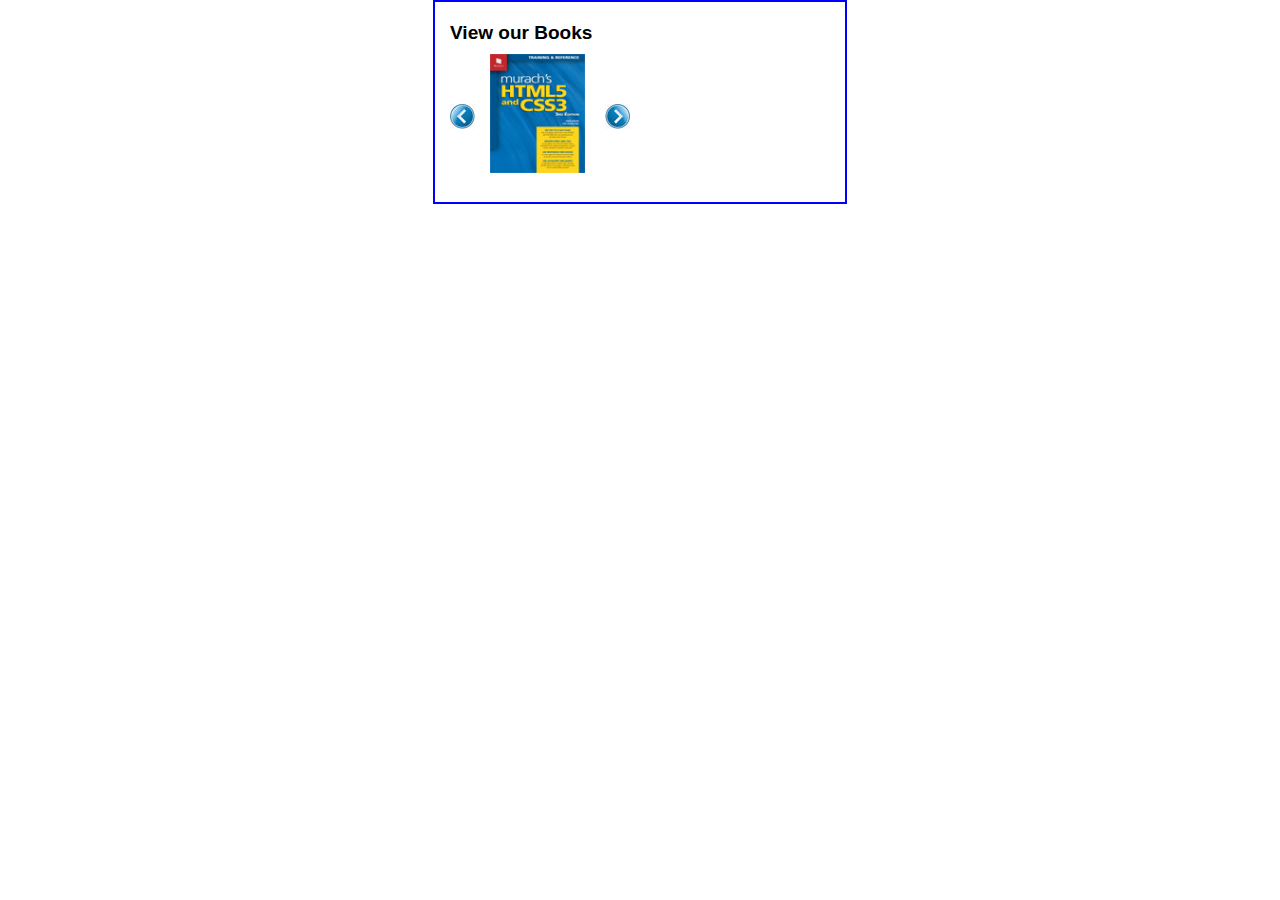
<file: carousel/index.html>
<!DOCTYPE HTML>
<html lang="en">
<head>
	<meta charset="UTF-8">
    <title>Carousel</title>
    <link rel="stylesheet" href="main.css">
    <script src="http://code.jquery.com/jquery-2.1.4.min.js"></script>
    <script src="carousel.js"></script>
</head>

<body>   
<main>
    <h1>View our Books</h1>
    <div id="carousel">
        <div id="left_button" class="button_panel"><img src="images/left.jpg" alt=""></div>
        <div id="display_panel"> 
            <ul id="image_list">
                <li><a href="newpage.html"><img src="images/book1.jpg" alt="HTML5 and CSS3"></a></li>
                <li><a href="newpage.html"><img src="images/book2.jpg" alt="Java Servlets and JSP"></a></li>
                <li><a href="newpage.html"><img src="images/book3.jpg" alt="Dreamweaver CC 2014"></a></li>
                <li><a href="newpage.html"><img src="images/book4.jpg" alt="Android Programming"></a></li>
                <li><a href="newpage.html"><img src="images/book5.jpg" alt="MySQL"></a></li>
                <li><a href="newpage.html"><img src="images/book6.jpg" alt="PHP and MySQL"></a></li>
                <li><a href="newpage.html"><img src="images/book7.jpg" alt="Oracle SQL and PL/SQL"></a></li>
                <li><a href="newpage.html"><img src="images/book8.jpg" alt="SQL Server 2012"></a></li>
                <li><a href="newpage.html"><img src="images/book9.jpg" alt="ASP.NET 4.5 web programming with C# 2012"></a></li>
            </ul>
        </div>
        <div id="right_button" class="button_panel"><img src="images/right.jpg" alt=""></div>
    </div>
</main>
</body>
</html>
</file>
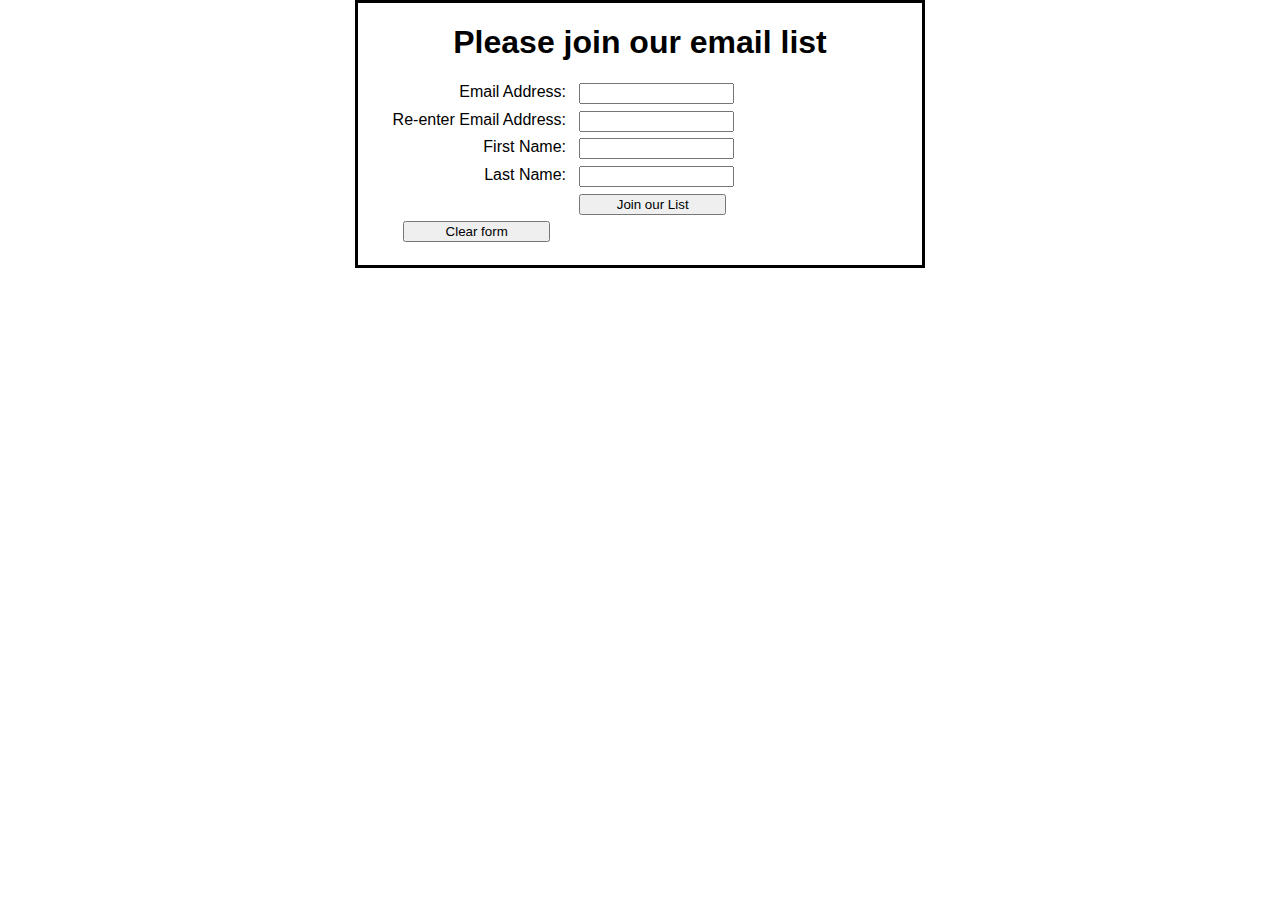
<file: email list form/index.html>
<!DOCTYPE html>
<html>
<head>
	<meta name="viewport" content="width=device-width, initial-scale=1">
	<title>Join Email List</title>
	<link rel="stylesheet" href="email_list.css">
</head>
<body>
	<main>
		<h1>Please join our email list</h1>
		<form id="email_form" name="email_form" action="join.html" method="get">
			<div>
				<label for="email_1">Email Address:</label>
				<input type="text" id="email_1" name="email_1">
			</div>
			<div>
				<label for="email_2">Re-enter Email Address:</label>
				<input type="text" id="email_2" name="email_2">
			</div>
			<div>
				<label for="first_name">First Name:</label>
				<input type="text" id="first_name" name="first_name">
			</div>
			<div>
				<label for="last_name">Last Name:</label>
				<input type="text" id="last_name" name="last_name">
			</div>
			<div>
				<label>&nbsp;</label>
				<input type="submit" id="join_list" value="Join our List">
				<input type="button" id="clear_form" value="Clear form">
			</div>
		</form>
	</main>
	<script src="email_list.js"></script>
</body>
</html>
</file>
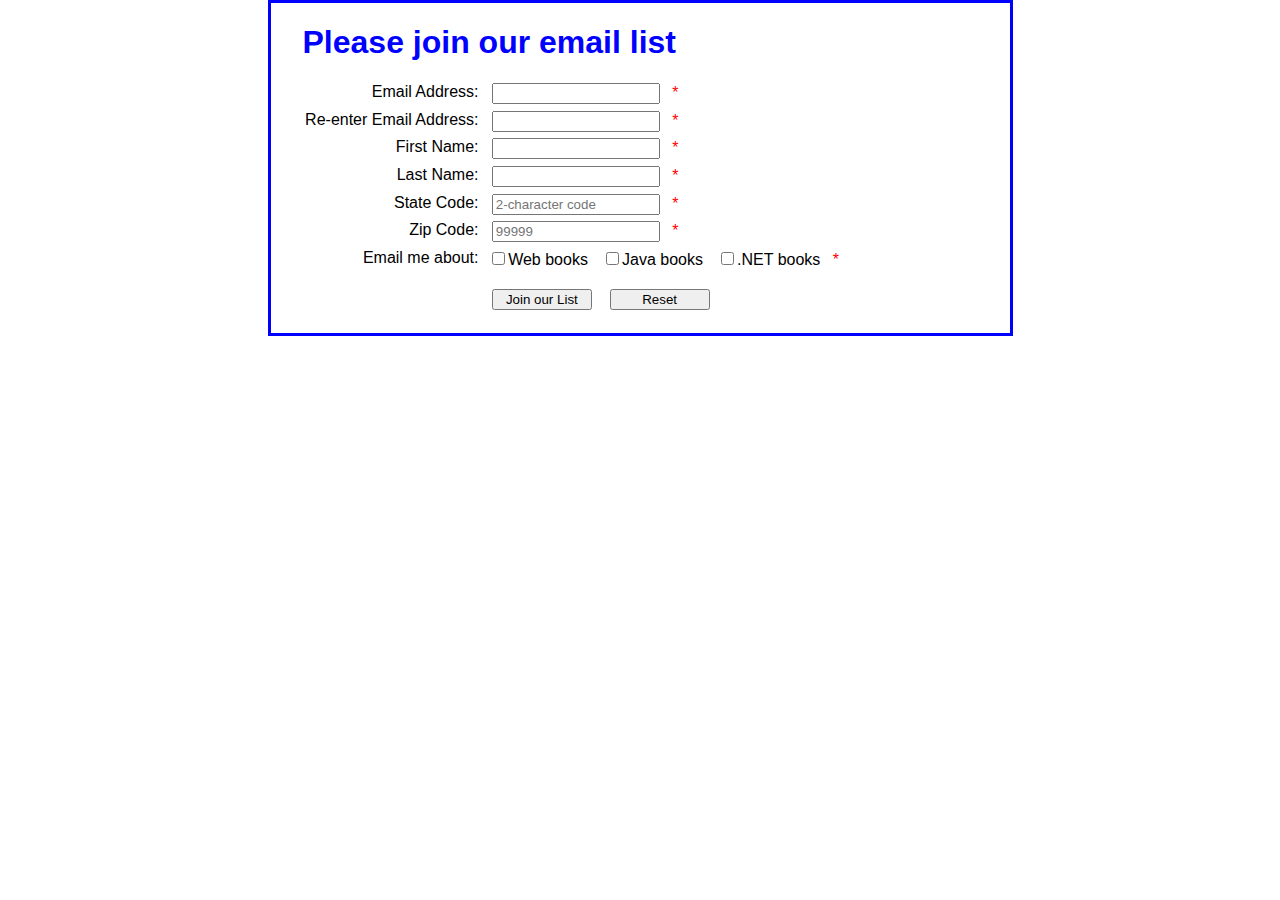
<file: email_list validation/index.html>
<!DOCTYPE html>
<html lang="en">
<head>
	<meta charset="UTF-8">
	<title>Join Email List</title>
   	<link rel="stylesheet" href="email_list.css">
   	<script src="http://code.jquery.com/jquery-3.1.1.min.js"></script>
   	<script src="email_list.js"></script>
</head>
<body>
    <main>
        <h1>Please join our email list</h1>
        <form id="email_form" name="email_form" action="join.html" method="get">
	        <label for="email_1">Email Address:</label>
	        <input type="text" id="email_1" name="email_1">
	        <span>*</span><br>
	        	        
	        <label for="email_2">Re-enter Email Address:</label>
	        <input type="text" id="email_2" name="email_2">
	        <span>*</span><br>
	        	        
	        <label for="first_name">First Name:</label>
	        <input type="text" id="first_name" name="first_name">
	        <span>*</span><br>
	        	        
		<label for="last_name">Last Name:</label>
	        <input type="text" id="last_name" name="last_name">
	        <span>*</span><br>
	        	        
	        <label for="state">State Code:</label>
	        <input type="text" id="state" name="state" placeholder="2-character code">
	        <span>*</span><br>
	        	        
	        <label for="zip">Zip Code:</label>
	        <input type="text" id="zip" name="zip" placeholder="99999">
	        <span>*</span><br>
	        
	        <label>Email me about:</label>
	        <input type="checkbox" id="web" name="web" value="web">Web books
	        <input type="checkbox" id="java" name="java" value="java">Java books
	        <input type="checkbox" id="net" name="net" value="net">.NET books
	        <span>*</span><br><br>
	        	        
	        <label>&nbsp;</label>
	        <input type="submit" id="join" name="join" value="Join our List">
	        <input type="reset" id="reset" name="reset" value="Reset"><br>
	    </form>
    </main>
</body>
</html>
</file>
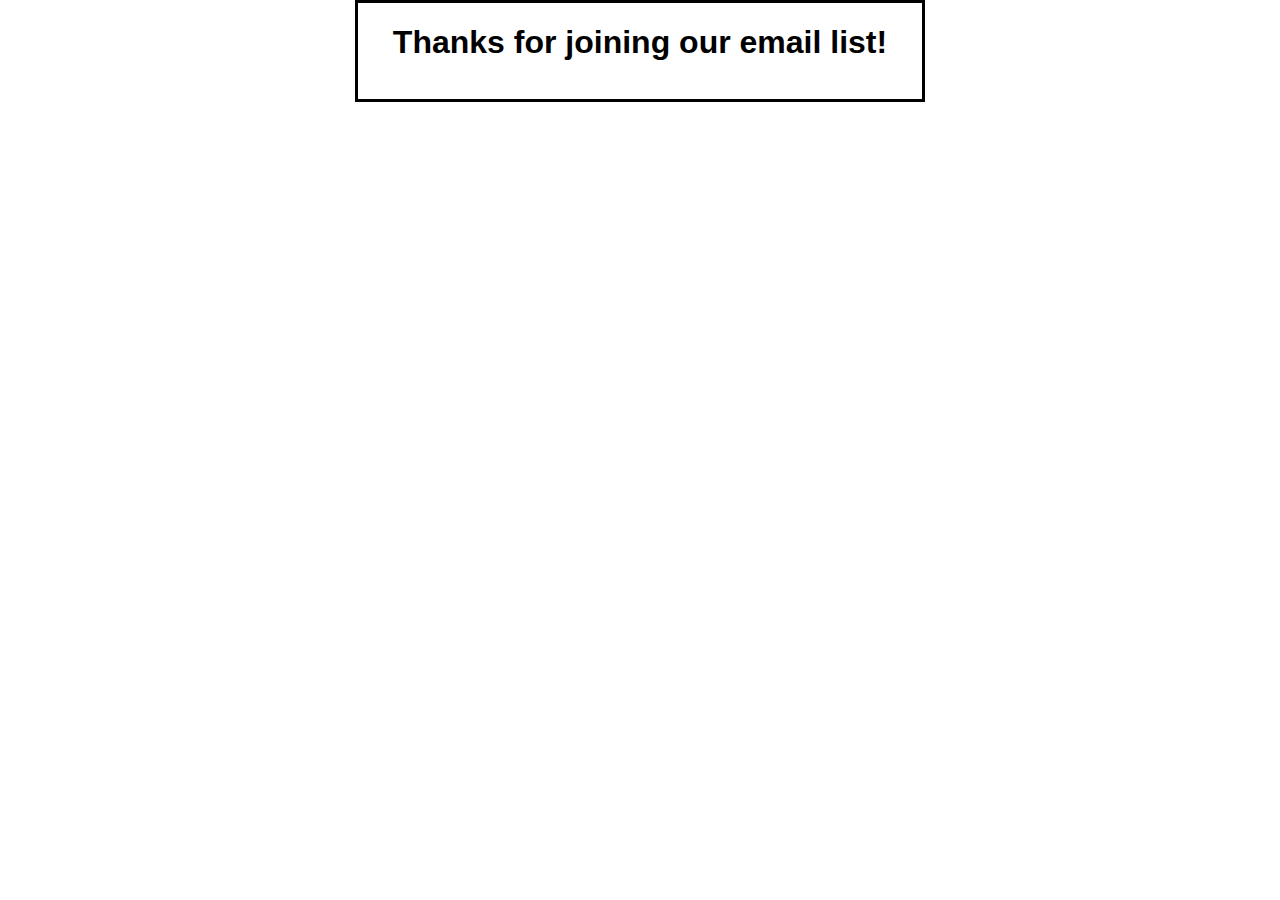
<file: email list form/join.html>
<!DOCTYPE html>
<html lang="en">
<head>
    <meta charset="UTF-8">	
    <title>Thanks for joining</title>
    <link rel="stylesheet" href="email_list.css">  
</head>

<body>
    <main>
        <h1>Thanks for joining our email list!</h1>       
    </main>
</body>
</html>
</file>
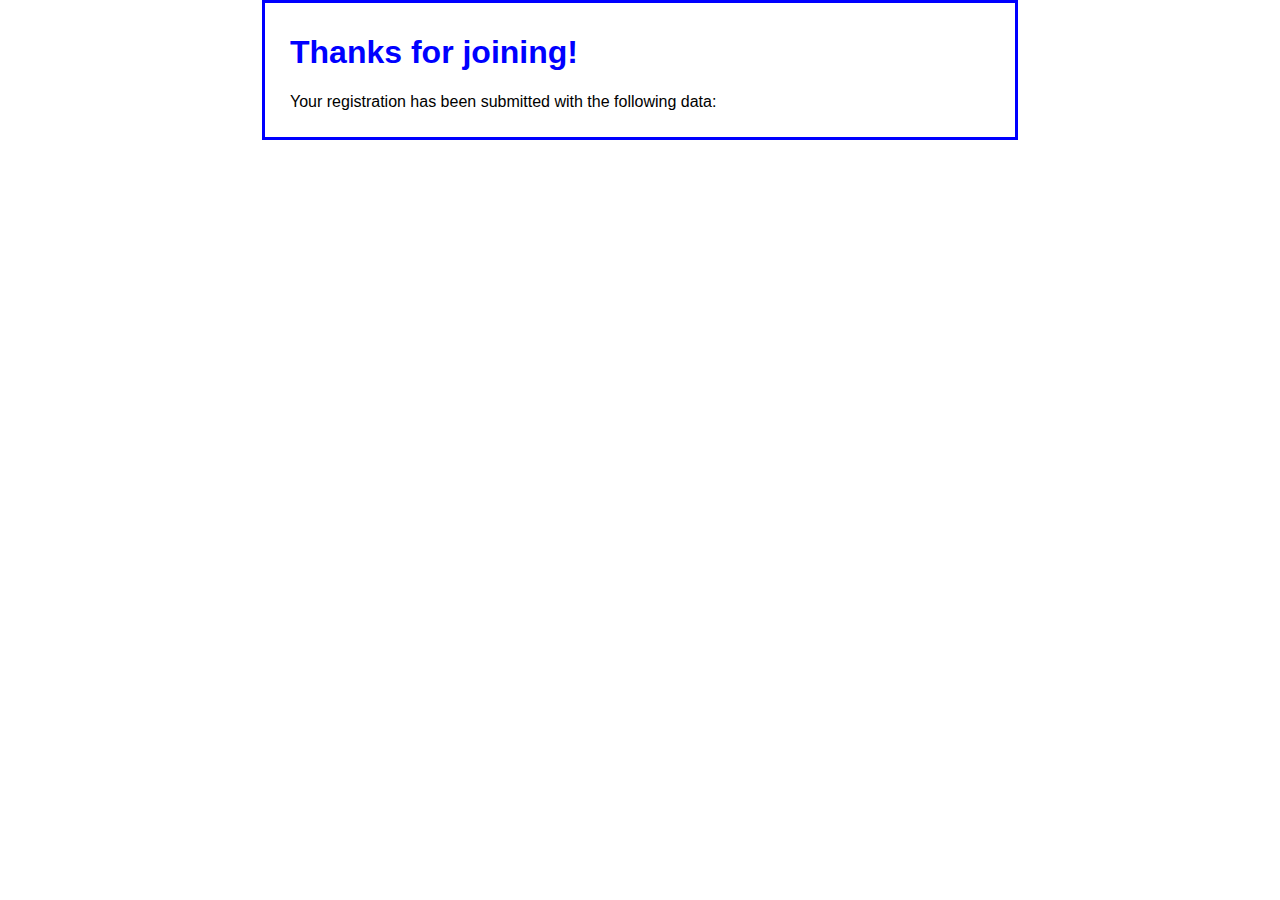
<file: email_list validation/join.html>
<!DOCTYPE html>
<html lang="en">
<head>
	<meta charset="UTF-8">
	<title>Join Our Email List</title>
	<style>
    	body {
		    font-family: Arial, Helvetica, sans-serif;
		    background-color: white;
		    margin: 0 auto;
		    width: 700px;
		    padding: 10px 25px;
		    border: 3px solid blue;
		}
		h1 {
			color: blue;
		}
	</style>
	<script>
	//<![CDATA[
	var decode = function ( text ) {
	    text = text.replace(/\+/g, " ");
	    text = text.replace(/%[a-fA-F0-9]{2}/g, 
	        function ( text ) {
	            return String.fromCharCode( "0x" + text.substr(1,2));
	        }
	    );
	    return text;
	}
	    
	var display_data = function () {
	    var url_parts = window.location.toString().split("?");
	    if ( url_parts.length != 2 ) return;
	    
	    var fields = url_parts[1].split("&");
	    
	    if ( fields.length == 0 ) {
	        document.write("<p>No data was submitted.</p>");
	    } else {
	        document.write("<dl>");
	        var field_parts;
	        for ( var i in fields ) {
	            field_parts = fields[i].split("=");
	            field_parts[0] = decode( field_parts[0] );
	            field_parts[1] = decode( field_parts[1] );
	            document.write("<dt>" + field_parts[0] + "</dt>");
	            document.write("<dd>" + field_parts[1] + "</dd>");
	        }
	        document.write("</dl>");
	    }
	}
	//]]>
	</script>
</head>

<body>
	<main>
	    <h1>Thanks for joining!</h1>
	    <p>Your registration has been submitted with the following data:</p>
	    <script type="text/javascript">display_data();</script>
	</main>
</body>
</html>
</file>
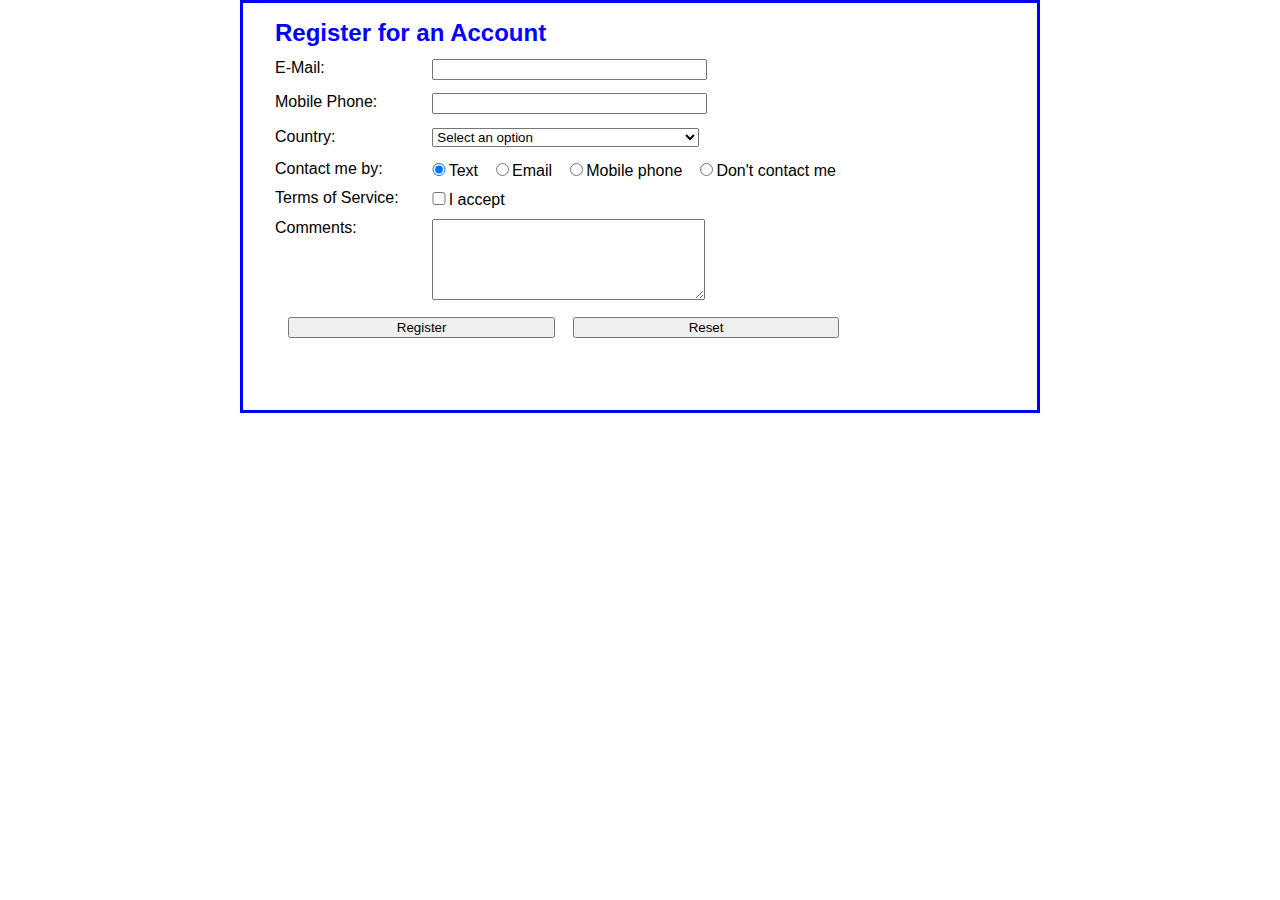
<file: register account/register.html>
<!DOCTYPE html>
<html>
<head>
    <meta charset="UTF-8">
    <title>Account Registration</title>
    <link rel="stylesheet" type="text/css" href="register.css">
    <script type="text/javascript" src="register.js"></script>
</head>

<body>
<main>
    <h1>Register for an Account</h1>
    <form action="register_account.html" method="get"
        name="registration_form" id="registration_form">
    
        <label for="email_address">E-Mail:</label>
            <input type="text" name="email_address" id="email_address">
            <br>
        <label for="phone">Mobile Phone:</label>
            <input type="text" name="phone" id="phone">
            <br>
        <label for="country">Country:</label>
            <select name="country" id="country">
            	<option value="">Select an option</option>
                <option>USA</option>
                <option>Canada</option>
                <option>Mexico</option>
            </select>
            <br>
        <label>Contact me by:</label>         
            <input type="radio" name="contact" id="text" value="text" checked>Text
            <input type="radio" name="contact" id="email" value="email">Email
            <input type="radio" name="contact" id="mobile" value="mobile">Mobile phone
            <input type="radio" name="contact" id="none" value="none">Don't contact me
        <br>
        <label>Terms of Service:</label>
            <input type="checkbox" name="terms" id="terms" value="yes">I accept
            <br>
		<label for="comments">Comments:</label>
            <textarea name="comments" id="comments" rows="5" cols="40"></textarea>
            <br>
        <input type="button" id="register" value="Register">
        <input type="button" id="reset_form" value="Reset">
    </form>
    <h2 id="registration_header">&nbsp;</h2>
    <table id="registration_info"></table>
</main>
</html>
</file>
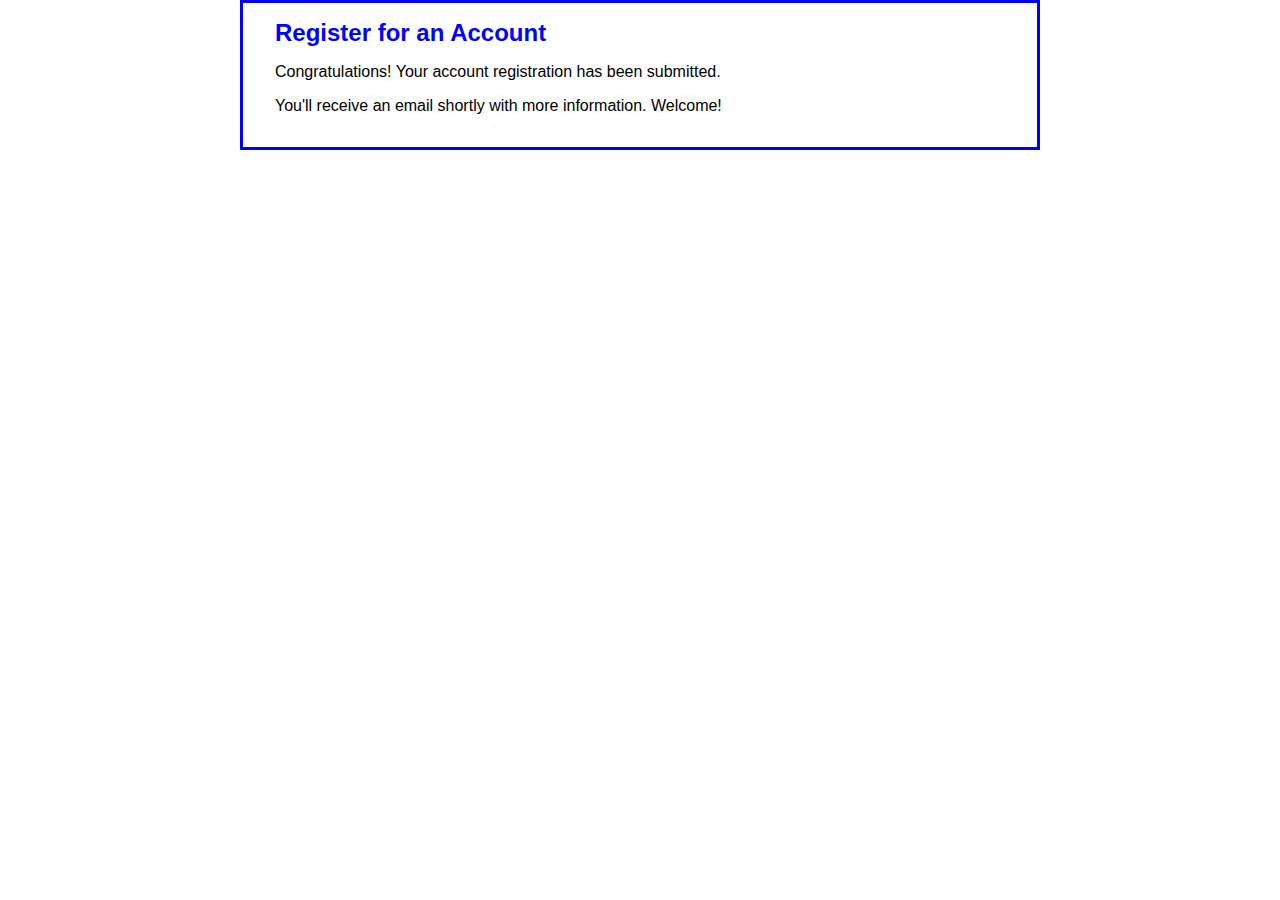
<file: register account/register_account.html>
<!DOCTYPE html>
<html>
<head>
<title>Account Registration</title>
<link rel="stylesheet" type="text/css" href="register.css">
<script src="http://html5shiv.googlecode.com/svn/trunk/html5.js"></script>
</head>

<body>
    <main>
        <h1>Register for an Account</h1>
        <p>Congratulations! Your account registration has been submitted.</p>
        <p>You'll receive an email shortly with more information. Welcome!</p>
    </main>
</body>
</html>
</file>
<file: carousel/main.css>
* {
	margin: 0;
	padding: 0;
}
body {
	font-family: Arial, Helvetica, sans-serif;
	font-size: 85%;
	margin: 0 auto;
	width: 410px;
	height: 160px;
	padding: 20px 0;	
	border: 2px solid blue;
}
h1 {
	font-size: 140%;
	margin-left: 15px;
	margin-bottom: 10px;
}
/* the styles for the carousel */
.button_panel	{
	height: 125px;
	padding: 50px 15px;
	float: left;
}
.button_panel img {
	width: 25px;
	height: 25px;
}
#display_panel {
	height: 125px;
	width: 100px;
	overflow: hidden;
	float: left;
}
#image_list {
	left: 0px;
	position: relative;   
    width: 900px;
    list-style: none;  
}
#image_list li	{
	float: left;
	width: 100px;
}
#image_list li img	{
	width: 95px;
	
}
</file>
<file: email list form/email_list.css>
body {
    font-family: Arial, Helvetica, sans-serif;
    background-color: white;
    margin: 0 auto;
    padding: 0 2em 1em;
    width: 500px;
    border: 3px solid black;
}
h1 {
    color: black;
    text-align: center;
}
label {
    float: left;
    width: 11em;
    text-align: right;
}
input {
    margin-left: 1em;
    margin-right: 1em;
    margin-bottom: .5em;
    width: 11em;
}
</file>
<file: email_list validation/email_list.css>
body {
    font-family: Arial, Helvetica, sans-serif;
    background-color: white;
    margin: 0 auto;
    width: 675px;
    padding: 0 2em 1em;
    border: 3px solid blue;
}
h1 {
	color: blue;
}
label {
	float: left;
    width: 11em;
    text-align: right;
}
input {
    width: 12em;
    margin-left: 1em;
    margin-bottom: .5em;
}
span {
	color: red;
	margin-left: .5em;
}
#join, #reset {
	width: 7.5em;
}
#web, #java, #database, #net {
	width: 1em;
}
</file>
<file: register account/register.css>
body {
    font-family: Verdana, Arial, Helvetica, sans-serif;
    font-size: 100%;
    background-color: white;
    width: 730px;
    margin: 0 auto;
    border: 3px solid blue;
    padding: 0 2em 1em;
}
h1 { 
    font-size: 150%;
    color: blue;
    margin-bottom: .5em;
}
h2 {
    font-size: 120%;
    margin-bottom: .25em;
}
label {
    float: left;
    width: 9em;
}
input, select, textarea {
    width: 20em;
    margin-left: 1em;
    margin-bottom: 1em;
}
input[type="checkbox"], [type="radio"] {
    width: 1em;
}
#registration_info span {
    color: red;
}
td {
	width: 9em;	
}
</file>
